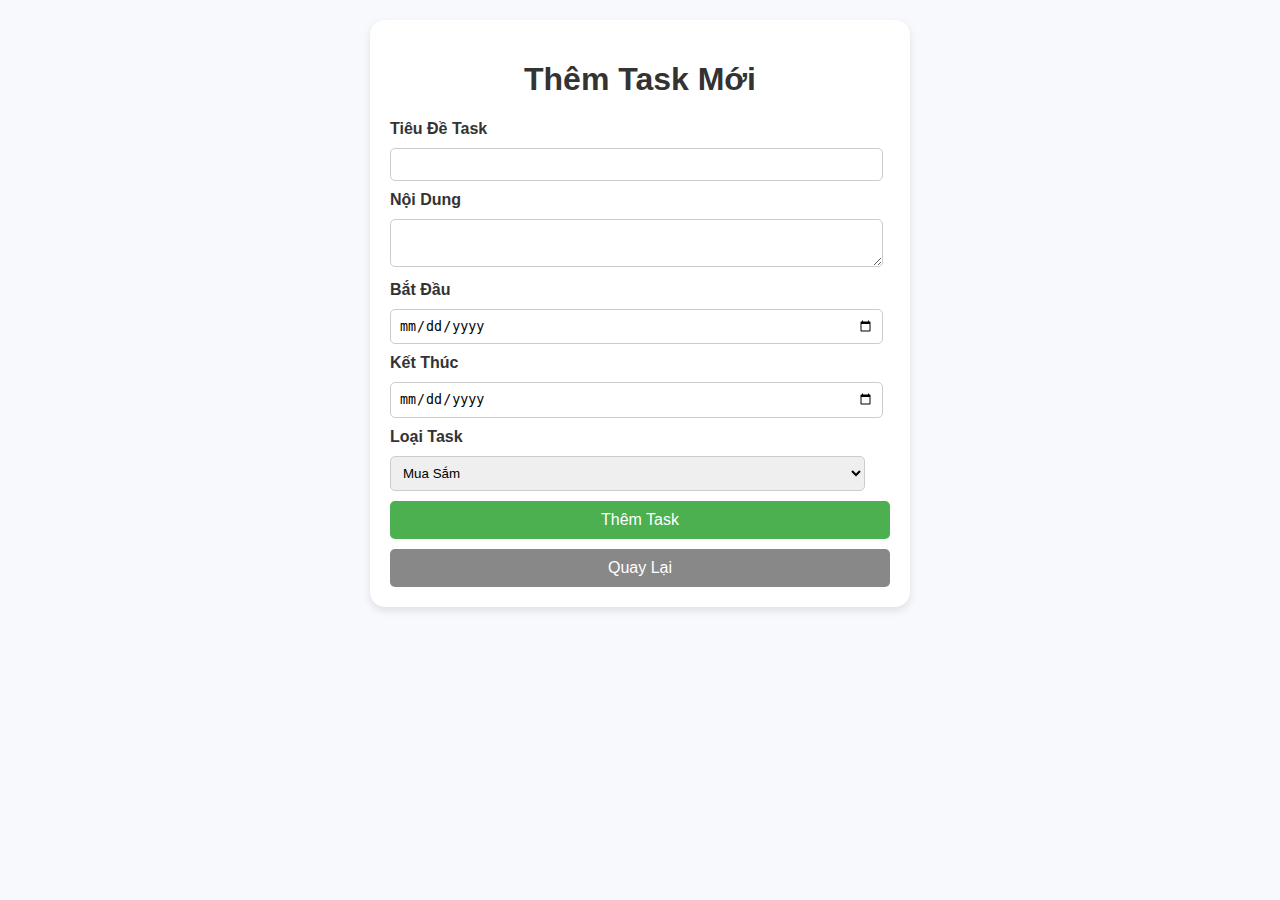
<file: add_task.html>
<!DOCTYPE html>
<html lang="vi">
<head>
    <meta charset="UTF-8">
    <meta name="viewport" content="width=device-width, initial-scale=1.0">
    <link rel="stylesheet" href="public/style.css">
    <title>Thêm Task Mới</title>
</head>
<body>
    <div class="page-container">
        <h1>Thêm Task Mới</h1>
        <form id="addTaskForm">
            <label for="taskTitle">Tiêu Đề Task</label>
            <input type="text" id="taskTitle" name="taskTitle" required>

            <label for="taskContent">Nội Dung</label>
            <textarea id="taskContent" name="taskContent" required></textarea>

            <label for="startTime">Bắt Đầu</label>
            <input type="date" id="startTime" name="startTime" required>

            <label for="endTime">Kết Thúc</label>
            <input type="date" id="endTime" name="endTime" required>

            <label for="typeTask">Loại Task</label>
            <select id="typeTask" name="typeTask" required>
                <option value="shopping">Mua Sắm</option>
                <option value="daily expenses">Chi Tiêu Hằng Ngày</option>
                <option value="event">Sự Kiện</option>
                <option value="sports">Thể Thao</option>
                <option value="travel">Du Lịch</option>
            </select>

            <button type="submit">Thêm Task</button>
            <button type="button" onclick="goBack()">Quay Lại</button>
        </form>
    </div>

    <script>
    
    document.getElementById('addTaskForm').onsubmit = function(event) {
        event.preventDefault();
        const spreadsheetId = '1IQlptvWtIuEz6OYdV0O6V2otKCDvntouPMT28PK-1iM'; 
        const range = 'A:F';
        const accessToken = 'ya29.[base64]';
        const title = document.getElementById('taskTitle').value;
        const content = document.getElementById('taskContent').value;
        const startTime = document.getElementById('startTime').value;
        const endTime = document.getElementById('endTime').value;
        const typeTask = document.getElementById('typeTask').value;
        const id = Date.now();
        const newRow = [[id,title,content,startTime, endTime, typeTask]];
        const url1= `https://sheets.googleapis.com/v4/spreadsheets/${spreadsheetId}/values/${range}:append?valueInputOption=USER_ENTERED`;
        fetch(url1, {
            method: 'POST',
            headers: {
              'Authorization': `Bearer ${accessToken}`,
              'Content-Type': 'application/json'
            },
            body: JSON.stringify({
              values: newRow
            })
          })
          .then(response => {
            if (!response.ok) throw new Error(`HTTP error! status: ${response.status}`);
            return response.json();
          })
          .then(data => {
            console.log("Thêm dữ liệu thành công:", data);
            alert("Thêm dữ liệu thành công");
            goBack();
          })
          .catch(error => {
            console.error("Lỗi:", error);
          });
    };
    function goBack() {
            window.location.href = "index.html";
        }
    </script>
</body>
</html>
</file>
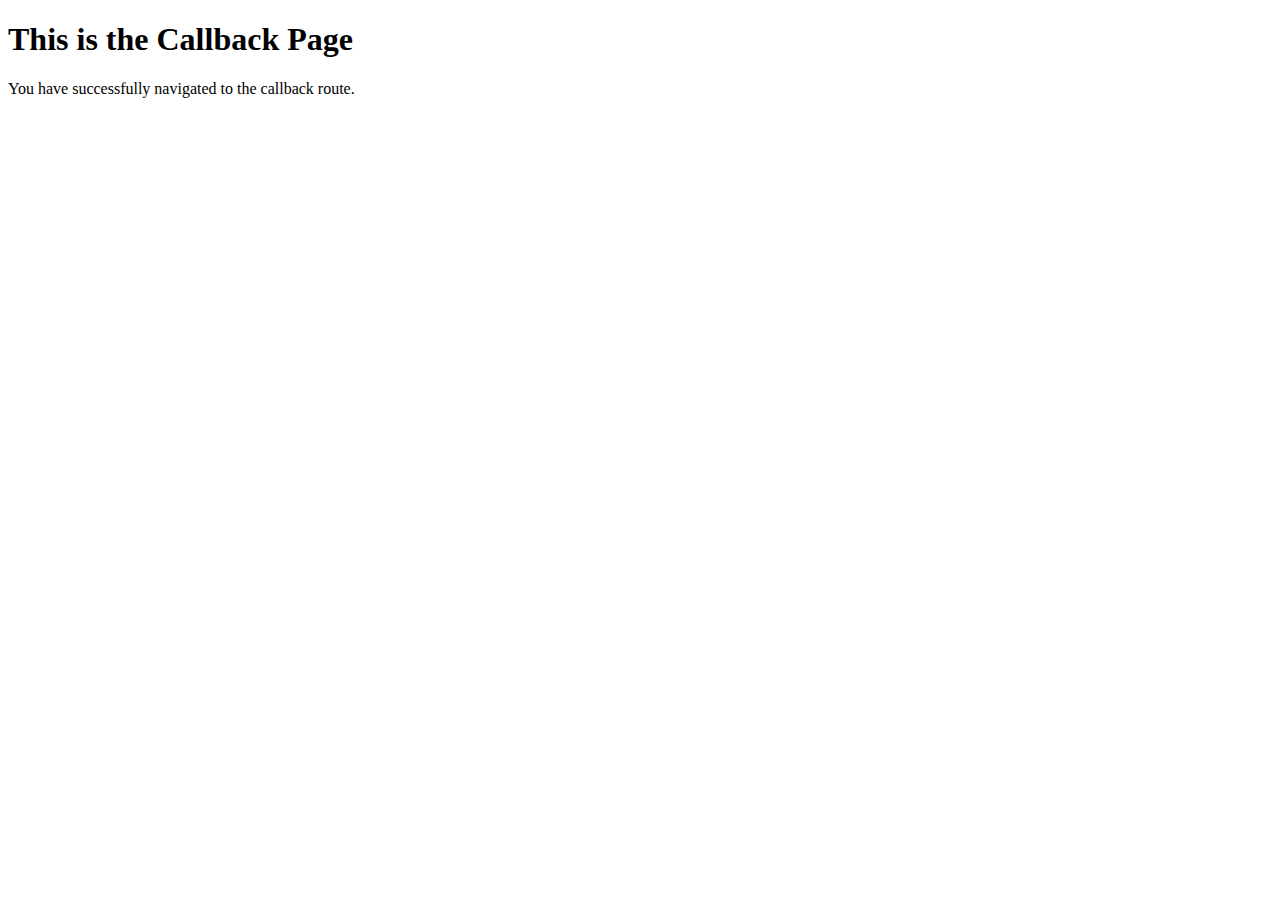
<file: callback.html>
<!DOCTYPE html>
<html lang="en">
<head>
    <meta charset="UTF-8">
    <meta name="viewport" content="width=device-width, initial-scale=1.0">
    <title>Callback</title>
</head>
<body>
    <h1>This is the Callback Page</h1>
    <p>You have successfully navigated to the callback route.</p>
</body>
</html>
</file>
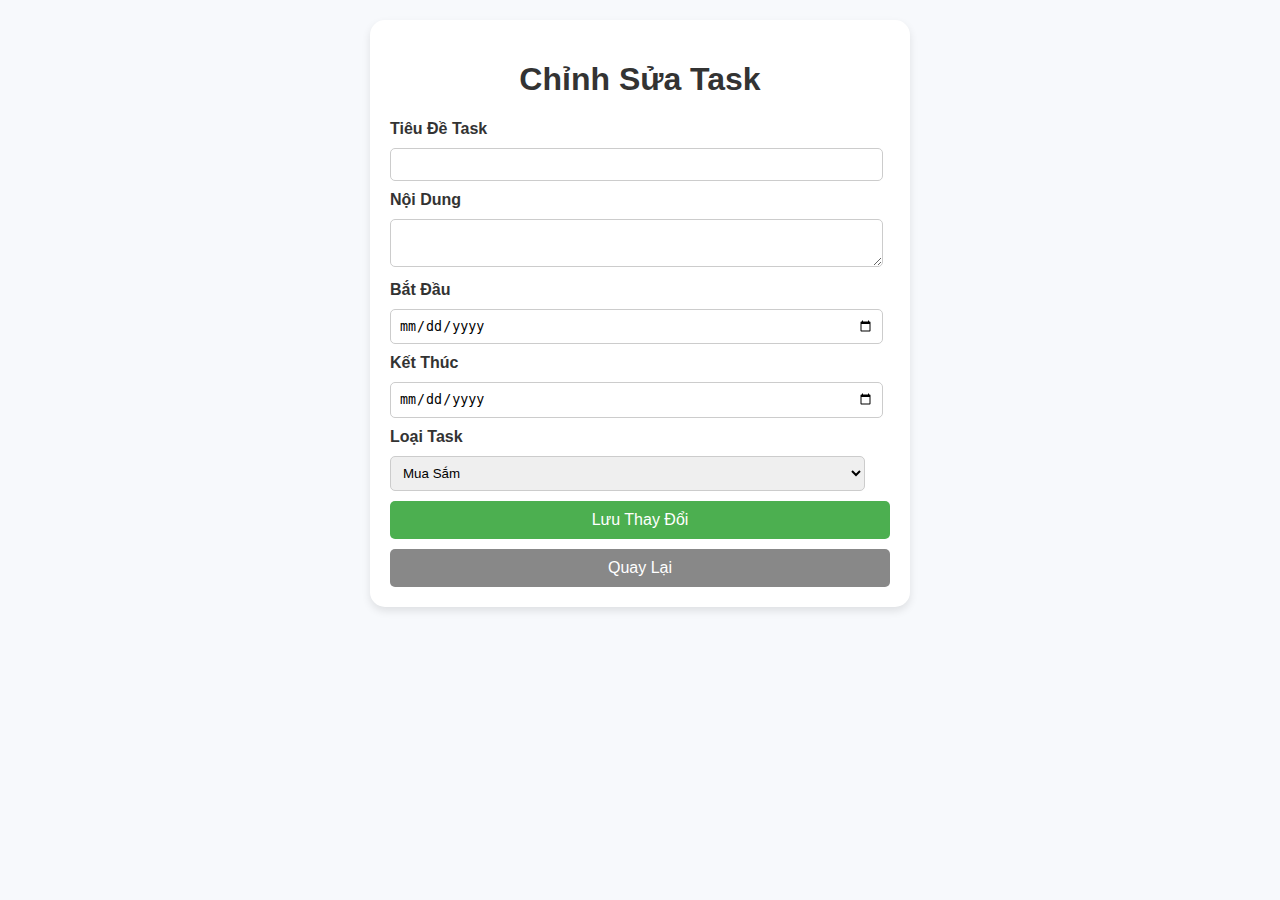
<file: edit_task.html>
<!DOCTYPE html>
<html lang="vi">
<head>
    <meta charset="UTF-8">
    <meta name="viewport" content="width=device-width, initial-scale=1.0">
    <link rel="stylesheet" href="public/style.css">
    <title>Chỉnh Sửa Task</title>
</head>
<body>
    <div class="page-container">
        <h1>Chỉnh Sửa Task</h1>
        <form id="editTaskForm">
            <label for="editTaskTitle">Tiêu Đề Task</label>
            <input type="text" id="editTaskTitle" name="editTaskTitle" required>

            <label for="editTaskContent">Nội Dung</label>
            <textarea id="editTaskContent" name="editTaskContent" required></textarea>

            <label for="editStartTime">Bắt Đầu</label>
            <input type="date" id="editStartTime" name="editStartTime" required>

            <label for="editEndTime">Kết Thúc</label>
            <input type="date" id="editEndTime" name="editEndTime" required>

            <label for="editTypeTask">Loại Task</label>
            <select id="editTypeTask" name="editTypeTask" required>
                <option value="shopping">Mua Sắm</option>
                <option value="daily expenses">Chi Tiêu Hằng Ngày</option>
                <option value="event">Sự Kiện</option>
                <option value="sports">Thể Thao</option>
                <option value="travel">Du Lịch</option>
            </select>

            <button type="submit">Lưu Thay Đổi</button>
            <button type="button" onclick="goBack()">Quay Lại</button>
        </form>
    </div>

    <script>
        function goBack() {
            window.location.href = "index.html";
        }
        document.getElementById('editTaskForm').onsubmit = function(event) {
            event.preventDefault();
            // Xử lý logic cập nhật task ở đây
            alert("Thay đổi đã được lưu!");
        };

        function convertToDateInputFormat(dateString) {
        if (dateString.includes('GMT')) { // Nếu dateString là một chuỗi đầy đủ của Date
            const date = new Date(dateString);
            return date.toISOString().split('T')[0]; // Lấy phần yyyy-MM-dd từ toISOString()
        }
        const [day, month, year] = dateString.split('/');
        if (day && month && year) {
            return `${year}-${month.padStart(2, '0')}-${day.padStart(2, '0')}`;
        }
        return dateString;
        }
        
        // Lấy dữ liệu từ URL và điền vào form
        function getQueryParams() {
            const params = new URLSearchParams(window.location.search);
            document.getElementById('editTaskTitle').value = params.get('title') || '';
            document.getElementById('editTaskContent').value = params.get('content') || '';
            // Chuyển đổi ngày và điền vào form
            const startTime = params.get('startTime') || '';
            const endTime = params.get('endTime') || '';
            document.getElementById('editStartTime').value = convertToDateInputFormat(startTime);
            document.getElementById('editEndTime').value = convertToDateInputFormat(endTime);
            document.getElementById('editTypeTask').value = params.get('typeTask') || 'shopping';
        }

        document.getElementById('editTaskForm').onsubmit = function(event) {
            event.preventDefault();
            // Xử lý logic cập nhật task vào Google Sheets ở đây hoặc lưu lại
            alert("Thay đổi đã được lưu!");
            goBack(); // Quay lại trang quản lý task sau khi lưu
        };

        // Gọi hàm để điền dữ liệu vào form
        window.onload = getQueryParams;
    </script>
</body>
</html>
</file>
<file: public/style.css>
/* Thiết lập font chữ và căn chỉnh trang */
body {
    font-family: Arial, sans-serif;
    margin: 20px;
    background-color: #f7f9fc;
  }
  
  h1 {
    text-align: center;
    color: #333;
  }

  #addTaskButton {
    display: block;
    margin: 20px auto;
    padding: 10px 20px;
    background-color: #4CAF50;
    color: white;
    border: none;
    border-radius: 5px;
    cursor: pointer;
    font-size: 16px;
  }

  /* Container chứa các thẻ task */
  #taskContainer {
    display: flex;
    flex-wrap: wrap;
    gap: 20px;
    justify-content: center;
  }

  /* Thiết kế thẻ task */
  .task-card {
    background-color: #ffffff;
    width: 300px;
    padding: 20px;
    border-radius: 15px;
    box-shadow: 0 4px 8px rgba(0, 0, 0, 0.1);
    transition: transform 0.2s ease;
  }

  .task-card:hover {
    transform: translateY(-5px);
  }

  /* Các phần tử trong thẻ task */
  .task-title {
    font-size: 18px;
    font-weight: bold;
    color: #4CAF50;
    margin-bottom: 10px;
  }

  .task-content {
    font-size: 14px;
    color: #555;
    margin-bottom: 10px;
    margin-top: 20px;
    text-align: center;
    font-weight:600;
  }

  .task-dates {
    font-size: 12px;
    color: #888;
  }

  .task-type {
    font-size: 13px;
    font-weight: bold;
    color: #666;
    /*margin-top: 10px;*/
    text-align: right;
  }
  .expired-task {
    background-color: #ffcccc;
    color: #ff0000;
  }
  .task-card {
    position: relative;
    padding: 10px;
    border-radius: 8px;
    margin-bottom: 10px;
  }
  
  .type-icon {
    width: 40px;
    height: auto;
    position: absolute;
    top: 125px;
    right: 10px;
  }

  .expired-task {
    background-color: #ffcccc;
    color: #ff0000;
  }
  .page-container {
    max-width: 500px;
    margin: auto;
    padding: 20px;
    background-color: #ffffff;
    border-radius: 15px;
    box-shadow: 0 4px 8px rgba(0, 0, 0, 0.1);
}

form label {
    font-weight: bold;
    color: #333;
}

form input[type="text"],
form input[type="date"],
form textarea,
form select {
    width: 95%;
    padding: 8px;
    margin: 10px 0;
    border: 1px solid #ccc;
    border-radius: 5px;
}

form button {
    width: 100%;
    padding: 10px;
    border: none;
    border-radius: 5px;
    font-size: 16px;
}

form button[type="submit"] {
    background-color: #4CAF50;
    color: white;
    margin-bottom: 10px;
}

form button[type="button"] {
    background-color: #888;
    color: white;
}

.button-30 {
  align-items: center;
  appearance: none;
  background-color: #FCFCFD;
  border-radius: 4px;
  border-width: 0;
  box-shadow: rgba(45, 35, 66, 0.4) 0 2px 4px,rgba(45, 35, 66, 0.3) 0 7px 13px -3px,#D6D6E7 0 -3px 0 inset;
  box-sizing: border-box;
  color: #36395A;
  cursor: pointer;
  display: inline-flex;
  font-family: "JetBrains Mono",monospace;
  height: 40px;
  justify-content: center;
  line-height: 1;
  list-style: none;
  overflow: hidden;
  padding-left: 16px;
  padding-right: 16px;
  position: relative;
  text-align: left;
  text-decoration: none;
  transition: box-shadow .15s,transform .15s;
  user-select: none;
  -webkit-user-select: none;
  touch-action: manipulation;
  white-space: nowrap;
  will-change: box-shadow,transform;
  font-size: 12px;
  font-weight: bold;
}

.button-30:focus {
  box-shadow: #D6D6E7 0 0 0 1.5px inset, rgba(45, 35, 66, 0.4) 0 2px 4px, rgba(45, 35, 66, 0.3) 0 7px 13px -3px, #D6D6E7 0 -3px 0 inset;
}

.button-30:hover {
  box-shadow: rgba(45, 35, 66, 0.4) 0 4px 8px, rgba(45, 35, 66, 0.3) 0 7px 13px -3px, #D6D6E7 0 -3px 0 inset;
  transform: translateY(-2px);
}

.button-30:active {
  box-shadow: #D6D6E7 0 3px 7px inset;
  transform: translateY(2px);
}

.button-31 {
  align-items: center;
  appearance: none;
  background-color: #f85e5e;
  border-radius: 4px;
  border-width: 0;
  box-shadow: rgba(45, 35, 66, 0.4) 0 2px 4px,rgba(45, 35, 66, 0.3) 0 7px 13px -3px,#D6D6E7 0 -3px 0 inset;
  box-sizing: border-box;
  color: #36395A;
  cursor: pointer;
  display: inline-flex;
  font-family: "JetBrains Mono",monospace;
  height: 40px;
  justify-content: center;
  line-height: 1;
  list-style: none;
  overflow: hidden;
  padding-left: 16px;
  padding-right: 16px;
  position: relative;
  text-align: left;
  text-decoration: none;
  transition: box-shadow .15s,transform .15s;
  user-select: none;
  -webkit-user-select: none;
  touch-action: manipulation;
  white-space: nowrap;
  will-change: box-shadow,transform;
  font-size: 12px;
  color: white;
  font-weight: bold;
}

.button-31:focus {
  box-shadow: #D6D6E7 0 0 0 1.5px inset, rgba(45, 35, 66, 0.4) 0 2px 4px, rgba(45, 35, 66, 0.3) 0 7px 13px -3px, #D6D6E7 0 -3px 0 inset;
}

.button-31:hover {
  box-shadow: rgba(45, 35, 66, 0.4) 0 4px 8px, rgba(45, 35, 66, 0.3) 0 7px 13px -3px, #D6D6E7 0 -3px 0 inset;
  transform: translateY(-2px);
}

.button-31:active {
  box-shadow: #D6D6E7 0 3px 7px inset;
  transform: translateY(2px);
}
</file>
